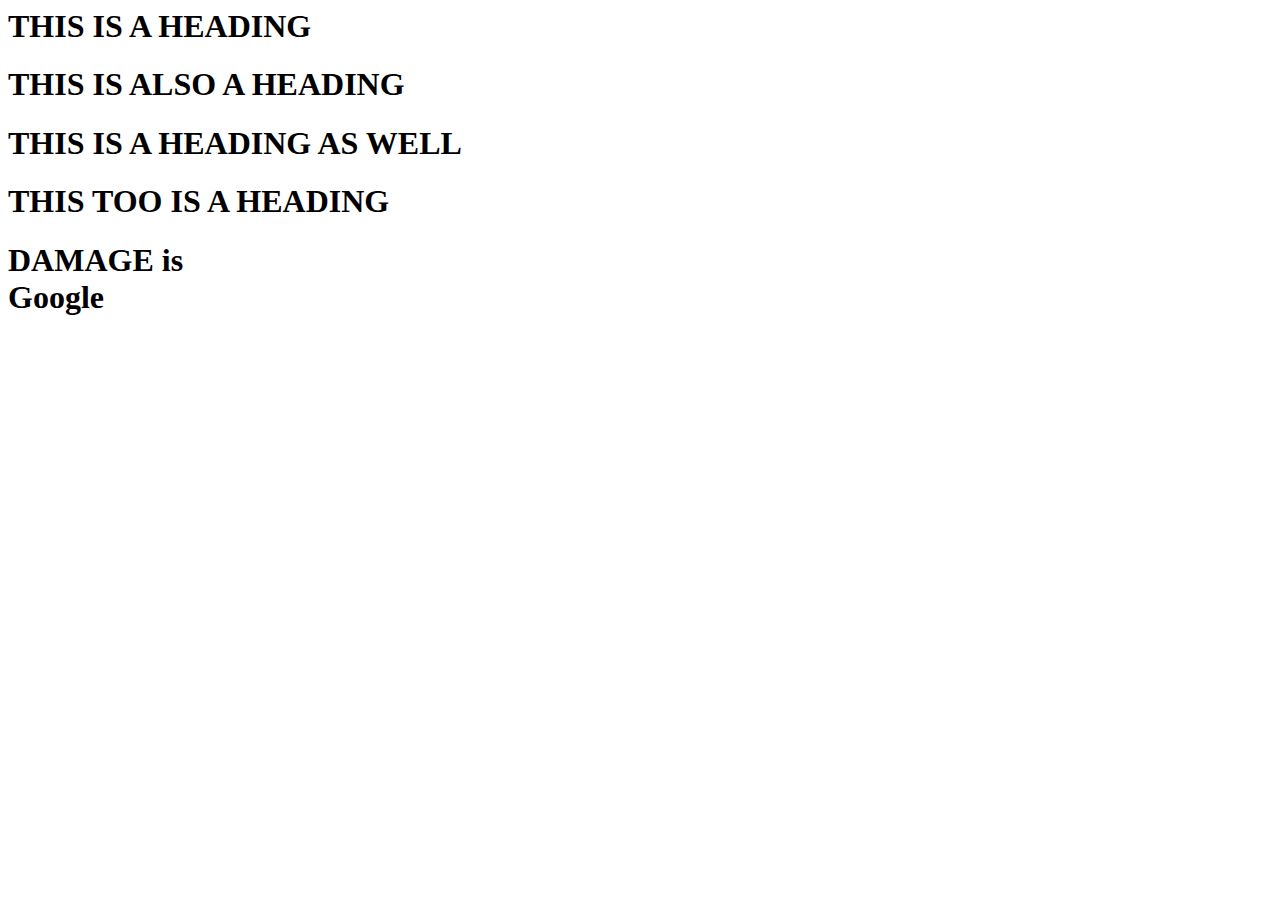
<file: helloworld.html>
<!DOCTYPE>
<html>
  <head>
    <link href="https://fonts.googleapis.com/css?family=Butcherman|Hanalei|Oswald&display=swap" rel="stylesheet">
  </head>
  <body>
    <h1 class="headings">THIS IS A HEADING</h1>
    <h1 class="headings">THIS IS ALSO A HEADING</h1>
    <h1 class="headings" id="rand font" onclick="fontChange()">THIS IS A HEADING AS WELL</h1>
    <h1 class="headings">THIS TOO IS A HEADING</h1>
    <h1> DAMAGE is <div id="adjective" onclick="adjChange()">Google</div></h1>
    <script <script src="helloworld.js"></script>
  </body>
</html>
</file>
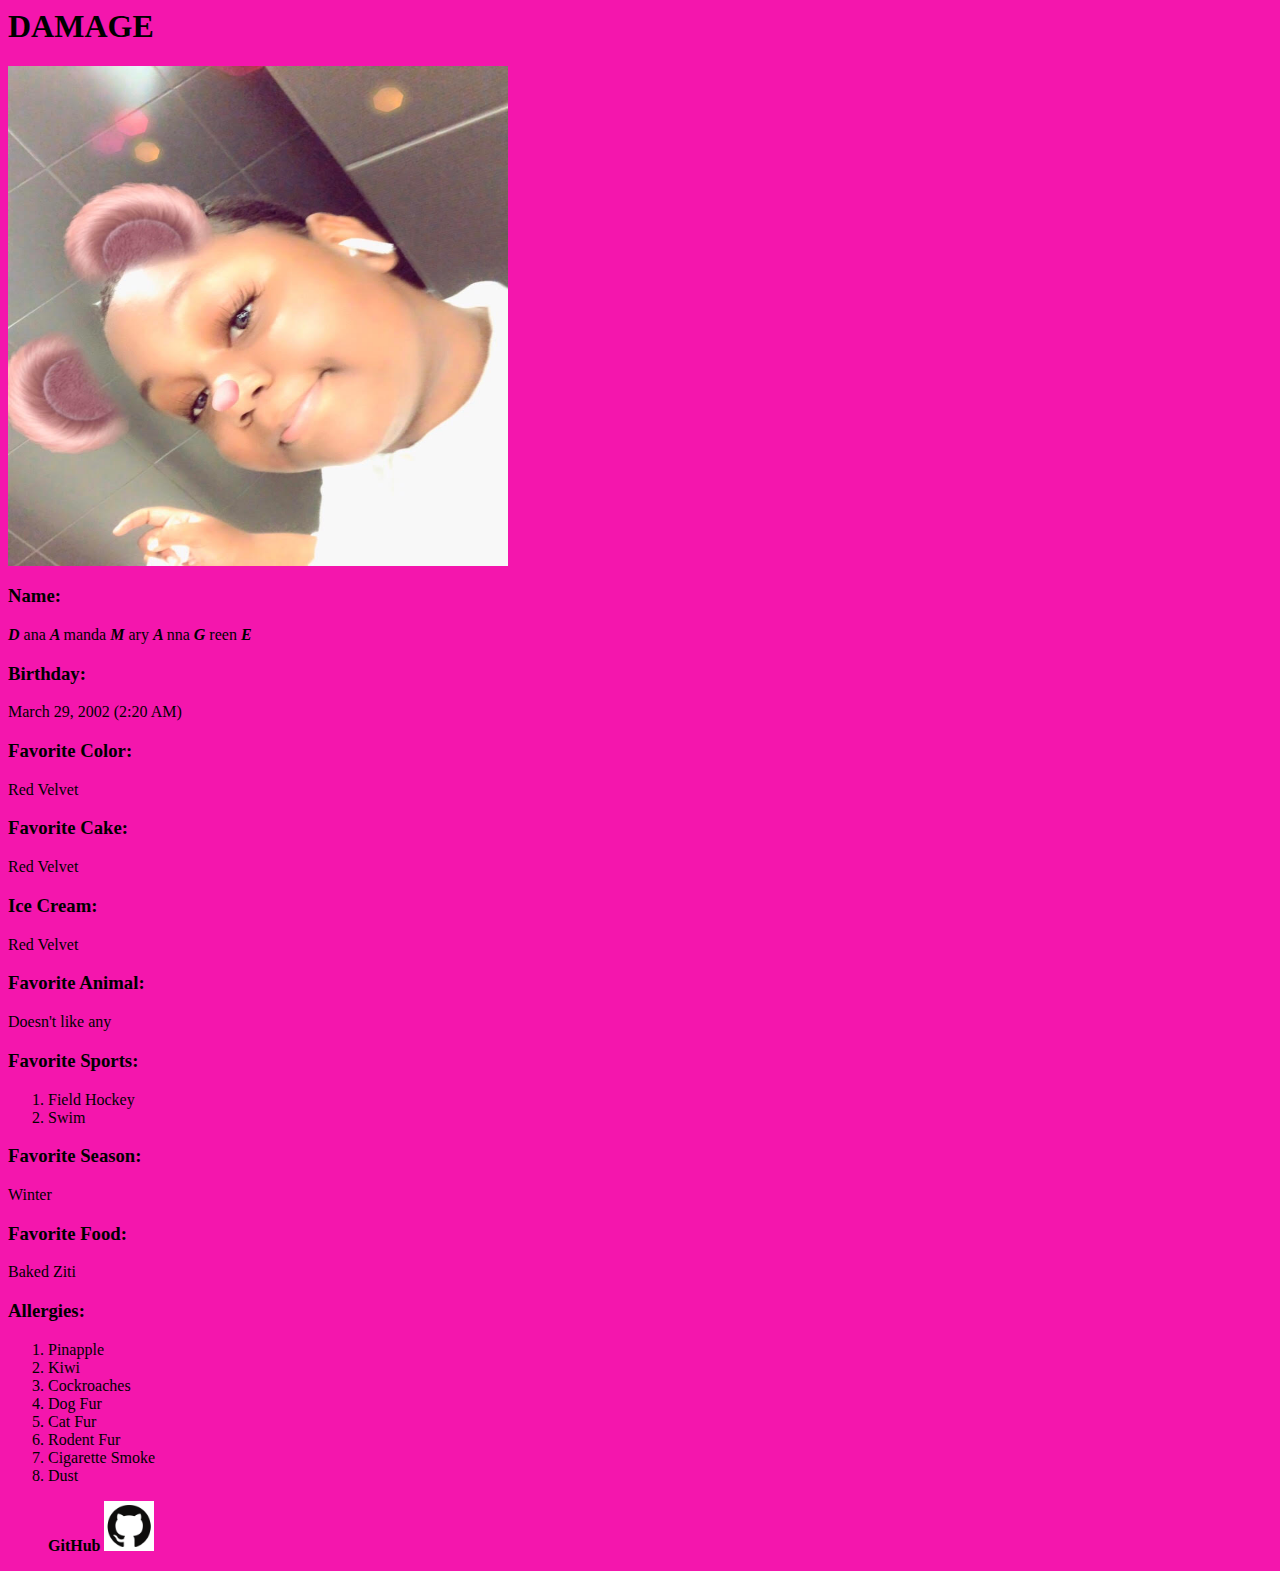
<file: Week4/DAMAGE.html>
<! DOCTYPE html>
<html>
  <head>
  </head>
  <body>
    <body bgcolor="#F416AD">
    <h1>
      <b>DAMAGE</b>
    </h1>
    <img src="damage.jpg" height="500px" width="500px">
    <h3>
      Name:
    </h3>
    <b>
      <em>
          D
      </em>
    </b>
      ana
    <b>
      <em>
        A
      </em>
    </b>
    manda
    <b>
      <em>
        M
      </em>
    </b>
    ary
    <b>
      <em>
        A
      </em>
    </b>
    nna
    <b>
      <em>
        G
      </em>
    </b>
    reen
    <b>
      <em>
        E
      </em>
    </b>
    <h3>
      Birthday:
    </h3>
    March 29, 2002 (2:20 AM)
    <h3>
      Favorite Color:
    </h3>
    Red Velvet
    <h3>
      Favorite Cake:
    </h3>
    Red Velvet
    <h3>
      Ice Cream:
    </h3>
    Red Velvet
    <h3>
      Favorite Animal:
    </h3>
    Doesn't like any
    <h3>
      Favorite Sports:
    </h3>
     <ol>
      <li>Field Hockey</li>
      <li>Swim</li>
    </ol>
    <h3>
      Favorite Season:
    </h3>
    Winter
    <h3>
      Favorite Food:
    </h3>
    Baked Ziti
    <h3>
      Allergies:
    </h3>
    <ol>
      <li>Pinapple</li>
      <li>Kiwi</li>
      <li>Cockroaches</li>
      <li>Dog Fur</li>
      <li>Cat Fur</li>
      <li>Rodent Fur</li>
      <li>Cigarette Smoke</li>
      <li>Dust</li>
    <div>
      <p>
        <b>GitHub</b>

        <a href="https://github.com/RanksDG">
          <img src="dayday.png" height="50px" width="50px">
        </a>
      </p>
    </div>
  </body>
</file>
